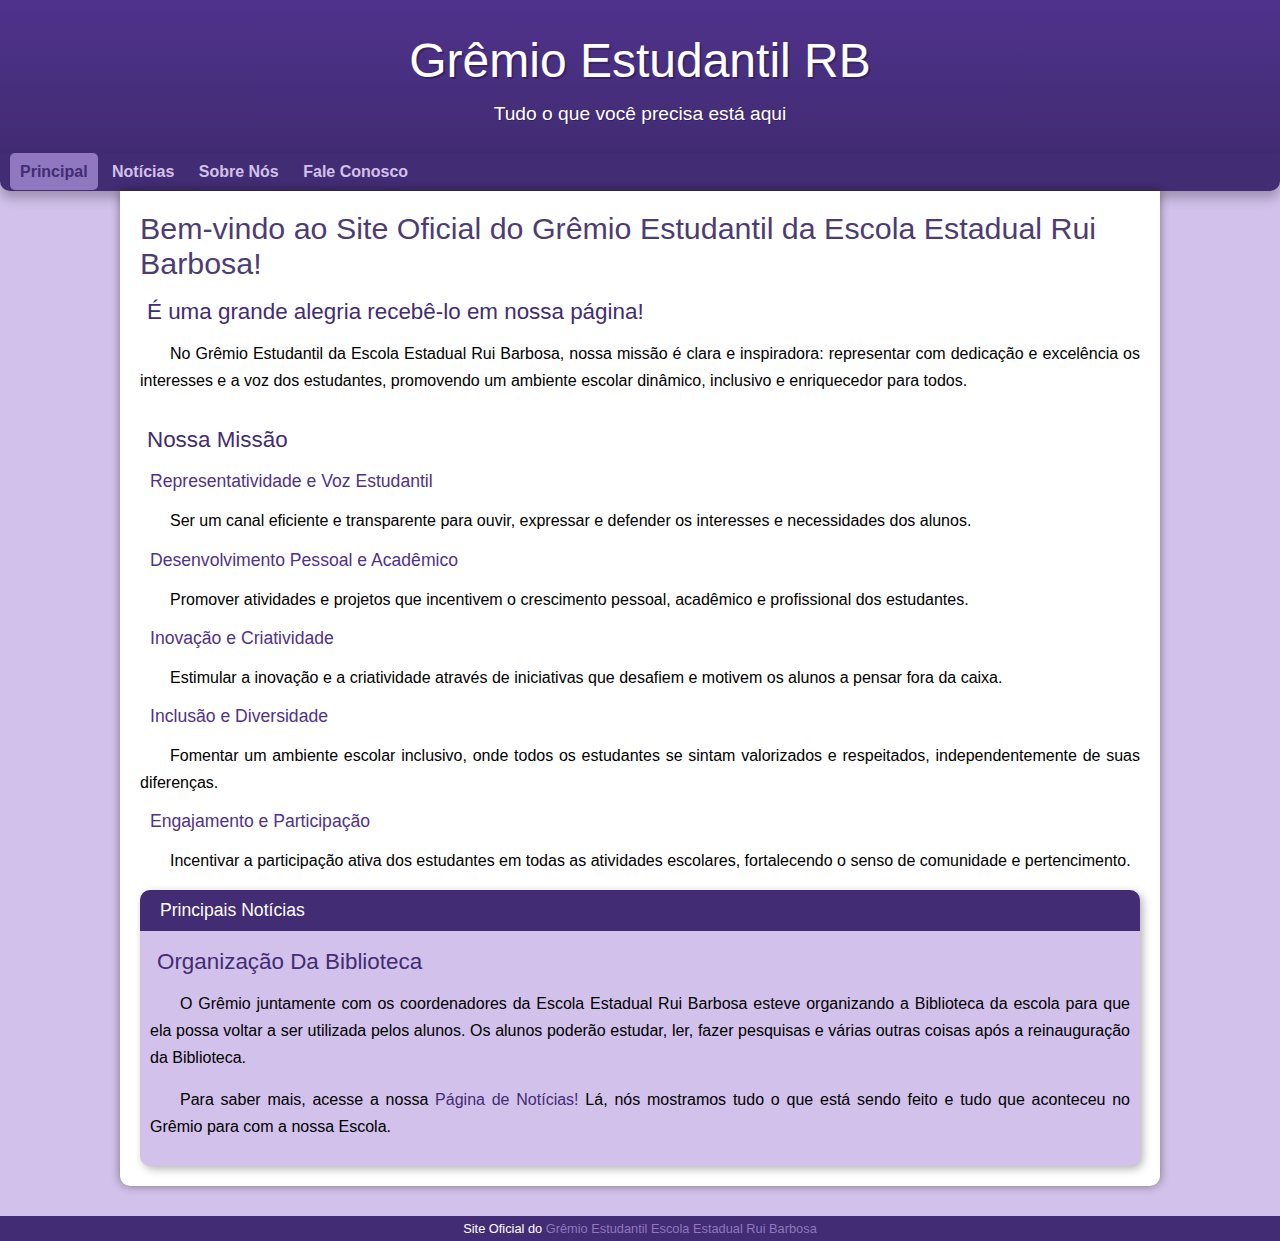
<file: GremioRB/index.html>
<!DOCTYPE html>
<html lang="pt-br">
<head>
    <meta charset="UTF-8">
    <meta name="viewport" content="width=device-width, initial-scale=1.0">
    <title>Grêmio Estudantil Rui Barbosa</title>
    <link rel="shortcut icon" href="Imagens/Logo/favicon.ico" type="image/x-icon">
    <link rel="stylesheet" href="style.css">
</head>
<body>
    <header>
        <h1>Grêmio Estudantil RB</h1>
        <p>Tudo o que você precisa está aqui</p>  
    </header>
    <nav>
        <a href="index.html" target="_self" id="inicialpag">Principal</a> <!-- Botão Home -->
        <a href="pag/noticias.html" target="_self">Notícias</a> <!-- Botão Notícias -->
        <a href="pag/sobrenos.html" target="_self">Sobre Nós</a> <!-- Botão Sobre Nós -->
        <a href="pag/faleconosco.html" target="_self">Fale Conosco</a> <!-- Botão Fale Conosco -->
    </nav>
    <main>
        <article>
            <h1>Bem-vindo ao Site Oficial do Grêmio Estudantil da Escola Estadual Rui Barbosa!</h1>
            <br>
            <h2>É uma grande alegria recebê-lo em nossa página!</h2>
            <p>No Grêmio Estudantil da Escola Estadual Rui Barbosa, nossa missão é clara e inspiradora: representar com dedicação e excelência os interesses e a voz dos estudantes, promovendo um ambiente escolar dinâmico, inclusivo e enriquecedor para todos.</p>
            <br>
            <h2>Nossa Missão</h2>
            <br>
            <h3>Representatividade e Voz Estudantil</h3>
            <p>Ser um canal eficiente e transparente para ouvir, expressar e defender os interesses e necessidades dos alunos.</p>
            <h3>Desenvolvimento Pessoal e Acadêmico</h3>
            <p>Promover atividades e projetos que incentivem o crescimento pessoal, acadêmico e profissional dos estudantes.</p>
            <h3>Inovação e Criatividade</h3>
            <p>Estimular a inovação e a criatividade através de iniciativas que desafiem e motivem os alunos a pensar fora da caixa.</p>
            <h3>Inclusão e Diversidade</h3>
            <p>Fomentar um ambiente escolar inclusivo, onde todos os estudantes se sintam valorizados e respeitados, independentemente de suas diferenças.</p>
            <h3>Engajamento e Participação</h3>
            <p>Incentivar a participação ativa dos estudantes em todas as atividades escolares, fortalecendo o senso de comunidade e pertencimento.</p>
            <aside>
                <h3>Principais Notícias</h3>
                <br>
                <h2>Organização Da Biblioteca</h2>
                <p>O Grêmio juntamente com os coordenadores da Escola Estadual Rui Barbosa esteve organizando a Biblioteca da escola para que ela possa voltar a ser utilizada pelos alunos. Os alunos poderão estudar, ler, fazer pesquisas e várias outras coisas após a reinauguração da Biblioteca.</p>
                <p>Para saber mais, acesse a nossa <a href="noticias.html" target="_self">Página de Notícias!</a> Lá, nós mostramos tudo o que está sendo feito e tudo que aconteceu no Grêmio para com a nossa Escola.</p>
            </aside>
        </article>
    </main>
    <footer>
        <p>Site Oficial do <a href="https://www.instagram.com/gremiorb_" target="_blank">Grêmio Estudantil Escola Estadual Rui Barbosa</p>
    </footer>
</body>
</html>
</file>
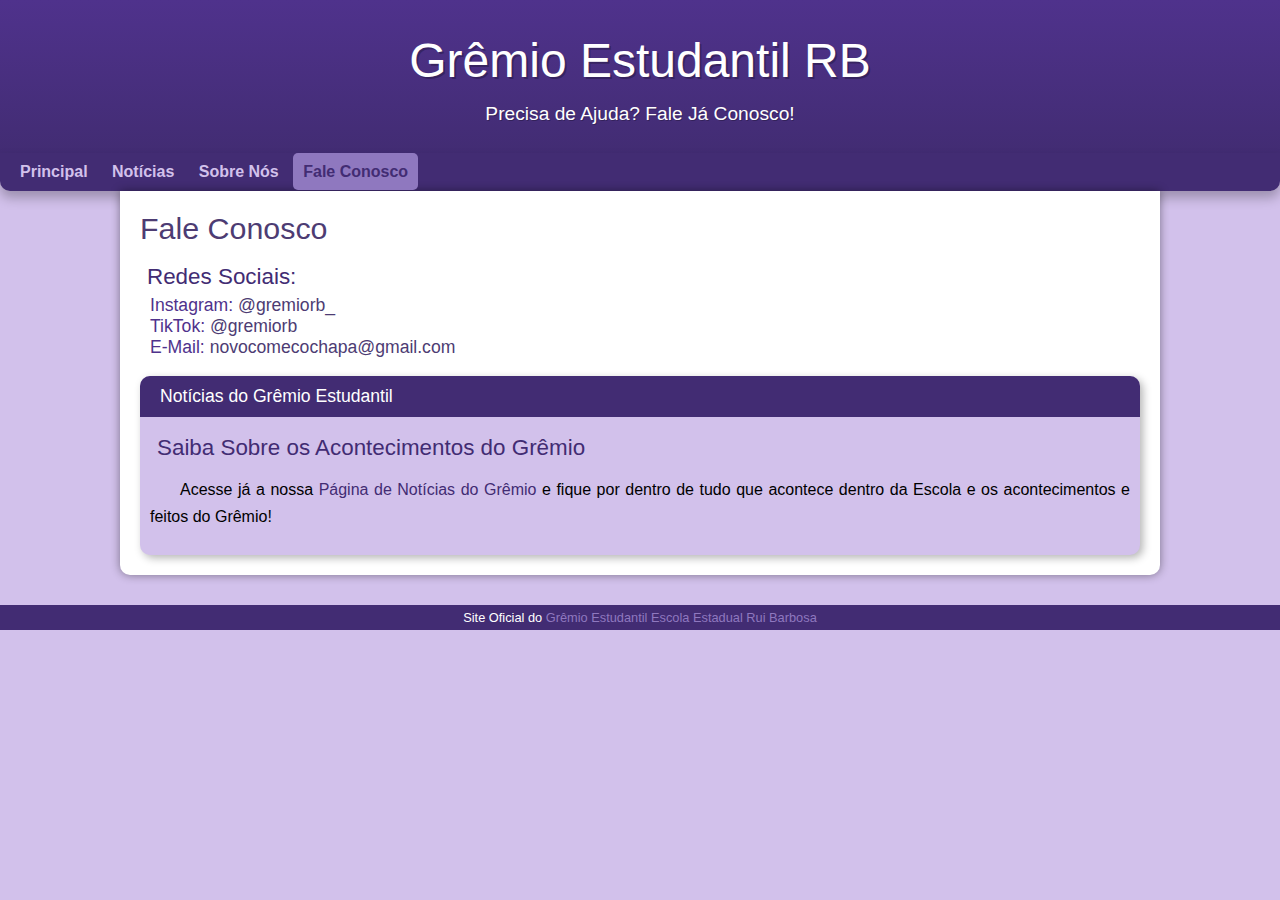
<file: GremioRB/faleconosco.html>
<!DOCTYPE html>
<html lang="pt-br">
<head>
    <meta charset="UTF-8">
    <meta name="viewport" content="width=device-width, initial-scale=1.0">
    <title>Fale Conosco - Grêmio RB</title>
    <link rel="shortcut icon" href="Imagens/Logo/favicon.ico" type="image/x-icon">
    <link rel="stylesheet" href="style.css">
</head>
<body>
    <header>
        <h1>Grêmio Estudantil RB</h1>
        <p>Precisa de Ajuda? Fale Já Conosco!</p>
    </header>
    <nav>
        <a href="index.html" target="_self">Principal</a> <!-- Botão Home -->
        <a href="noticias.html" target="_self">Notícias</a> <!-- Botão Notícias -->
        <a href="sobrenos.html" target="_self">Sobre Nós</a> <!-- Botão Sobre Nós -->
        <a href="faleconosco.html" target="_self" id="contatofale">Fale Conosco</a> <!-- Botão Fale Conosco -->
    </nav>
    <main>
        <article>
            <h1>Fale Conosco</h1>
            <br>
            <h2 id="contatosaseguir">Redes Sociais:</h2> <!-- Aumentei o Padding Bottom -->
            <h3>Instagram: <a href="https://www.instagram.com/gremiorb_" target="_blank">@gremiorb_</a></h3>
            <h3>TikTok: <a href="https://www.tiktok.com/@gremiorb" target="_blank">@gremiorb</a></h3>
            <h3>E-Mail: <a href="https://mail.google.com/mail/u/0/#inbox?compose=VpCqJbQVnRZRxvGsZhkxZFtlhMqlvRSKpgfmfnkhQZdrzGWtpwTQbndVNRKMsbSDBgJpJLq"target="_blank">novocomecochapa@gmail.com</a></h3>
            <br>
            <aside>
                <h3>Notícias do Grêmio Estudantil</h3>
                <br>
                <h2>Saiba Sobre os Acontecimentos do Grêmio</h2>
                <p>Acesse já a nossa <a href="noticias.html" target="_self">Página de Notícias do Grêmio</a> e fique por dentro de tudo que acontece dentro da Escola e os acontecimentos e feitos do Grêmio!</p>
            </aside>
        </article>
    </main>
    <footer>
        <p>Site Oficial do <a href="https://www.instagram.com/gremiorb_" target="_blank">Grêmio Estudantil Escola Estadual Rui Barbosa</p>
    </footer>
</body>
</html>
</file>
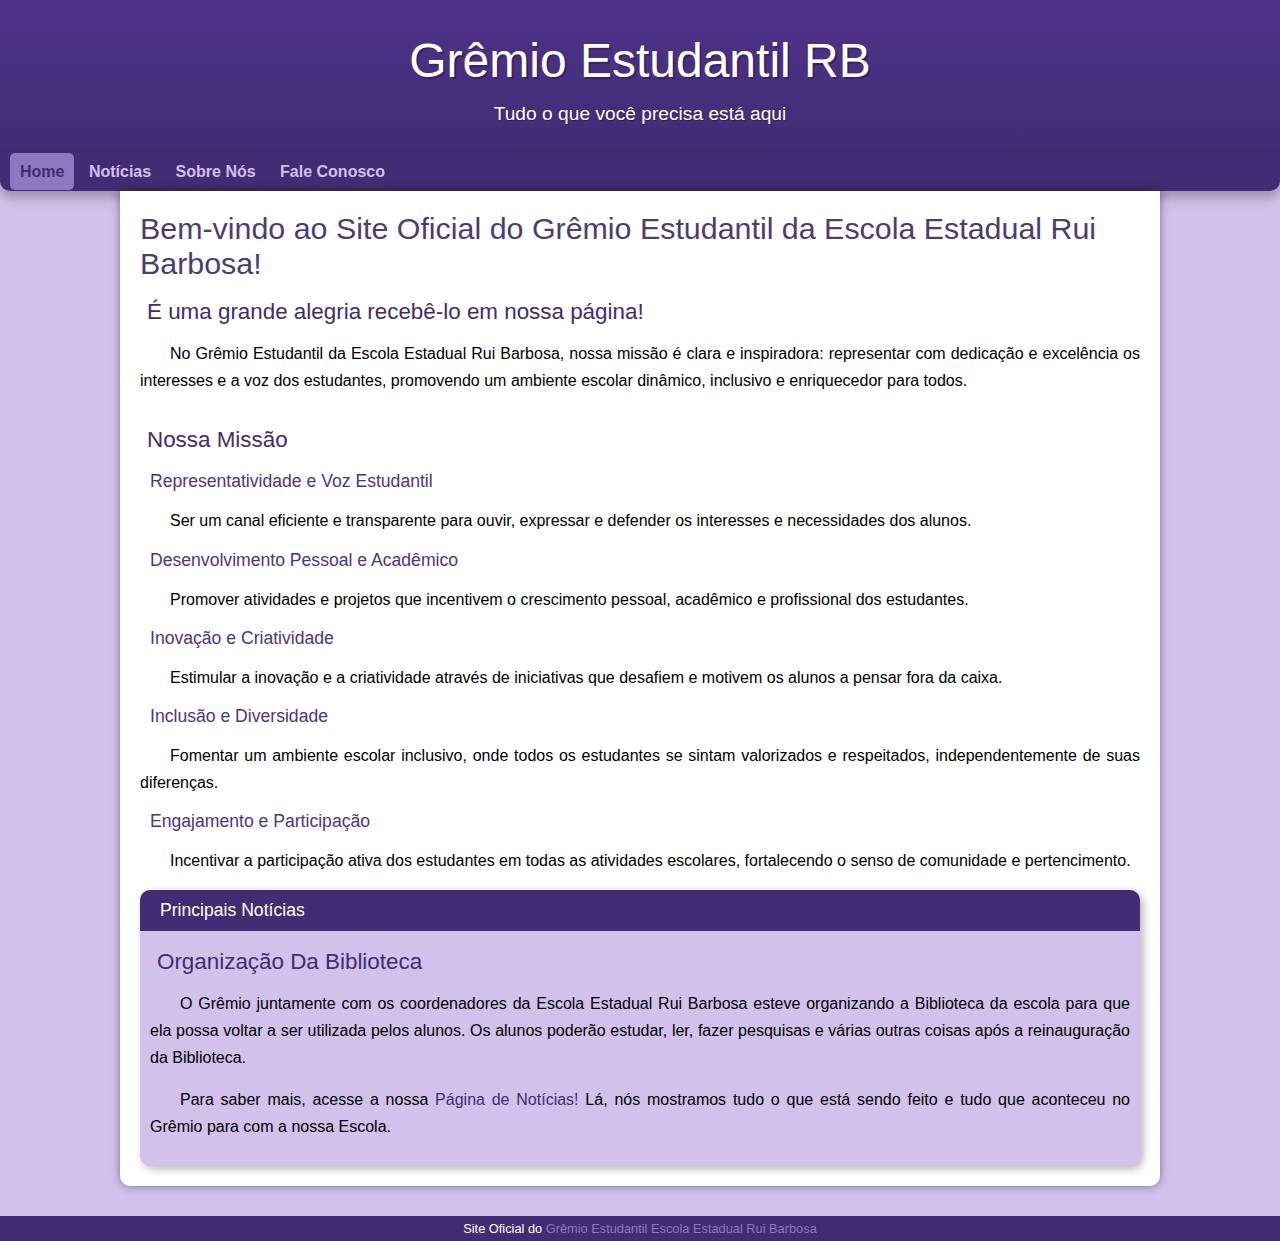
<file: GremioRB/gremiorb.html>
<!DOCTYPE html>
<html lang="pt-br">
<head>
    <meta charset="UTF-8">
    <meta name="viewport" content="width=device-width, initial-scale=1.0">
    <title>Grêmio Estudantil Rui Barbosa</title>
    <link rel="shortcut icon" href="Imagens/Logo/favicon.ico" type="image/x-icon">
    <link rel="stylesheet" href="gremiorb.css">
</head>
<body>
    <header>
        <h1>Grêmio Estudantil RB</h1>
        <p>Tudo o que você precisa está aqui</p>  
    </header>
    <nav>
        <a href="gremiorb.html" target="_self" id="inicialpag">Home</a> <!-- Botão Home -->
        <a href="noticias.html" target="_self">Notícias</a> <!-- Botão Notícias -->
        <a href="sobrenos.html" target="_self">Sobre Nós</a> <!-- Botão Sobre Nós -->
        <a href="faleconosco.html" target="_self">Fale Conosco</a> <!-- Botão Fale Conosco -->
    </nav>
    <main>
        <article>
            <h1>Bem-vindo ao Site Oficial do Grêmio Estudantil da Escola Estadual Rui Barbosa!</h1>
            <br>
            <h2>É uma grande alegria recebê-lo em nossa página!</h2>
            <p>No Grêmio Estudantil da Escola Estadual Rui Barbosa, nossa missão é clara e inspiradora: representar com dedicação e excelência os interesses e a voz dos estudantes, promovendo um ambiente escolar dinâmico, inclusivo e enriquecedor para todos.</p>
            <br>
            <h2>Nossa Missão</h2>
            <br>
            <h3>Representatividade e Voz Estudantil</h3>
            <p>Ser um canal eficiente e transparente para ouvir, expressar e defender os interesses e necessidades dos alunos.</p>
            <h3>Desenvolvimento Pessoal e Acadêmico</h3>
            <p>Promover atividades e projetos que incentivem o crescimento pessoal, acadêmico e profissional dos estudantes.</p>
            <h3>Inovação e Criatividade</h3>
            <p>Estimular a inovação e a criatividade através de iniciativas que desafiem e motivem os alunos a pensar fora da caixa.</p>
            <h3>Inclusão e Diversidade</h3>
            <p>Fomentar um ambiente escolar inclusivo, onde todos os estudantes se sintam valorizados e respeitados, independentemente de suas diferenças.</p>
            <h3>Engajamento e Participação</h3>
            <p>Incentivar a participação ativa dos estudantes em todas as atividades escolares, fortalecendo o senso de comunidade e pertencimento.</p>
            <aside>
                <h3>Principais Notícias</h3>
                <br>
                <h2>Organização Da Biblioteca</h2>
                <p>O Grêmio juntamente com os coordenadores da Escola Estadual Rui Barbosa esteve organizando a Biblioteca da escola para que ela possa voltar a ser utilizada pelos alunos. Os alunos poderão estudar, ler, fazer pesquisas e várias outras coisas após a reinauguração da Biblioteca.</p>
                <p>Para saber mais, acesse a nossa <a href="noticias.html" target="_self">Página de Notícias!</a> Lá, nós mostramos tudo o que está sendo feito e tudo que aconteceu no Grêmio para com a nossa Escola.</p>
            </aside>
        </article>
    </main>
    <footer>
        <p>Site Oficial do <a href="https://www.instagram.com/gremiorb_" target="_blank">Grêmio Estudantil Escola Estadual Rui Barbosa</p>
    </footer>
</body>
</html>
</file>
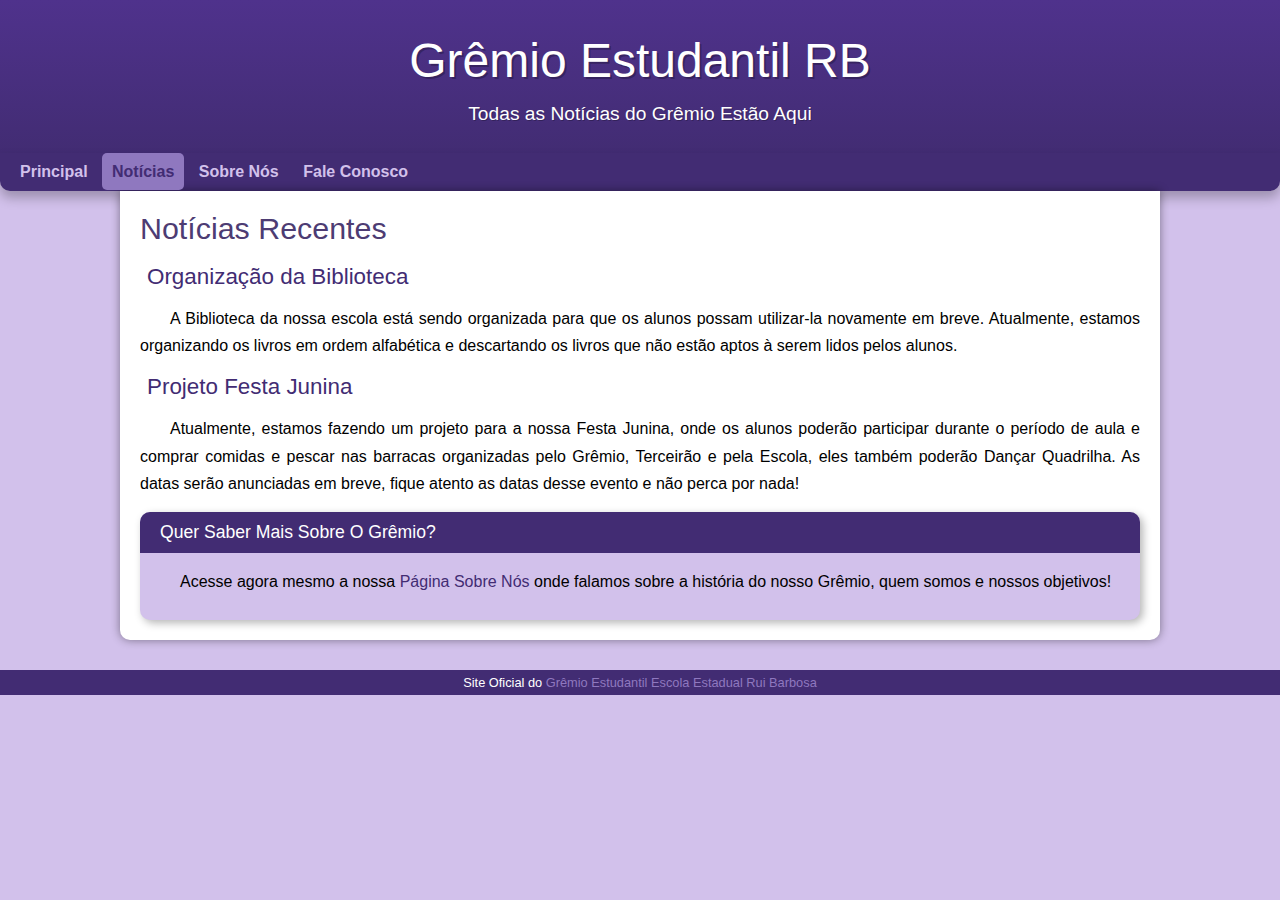
<file: GremioRB/noticias.html>
<!DOCTYPE html>
<html lang="pt-br">
<head>
    <meta charset="UTF-8">
    <meta name="viewport" content="width=device-width, initial-scale=1.0">
    <title>Notícias - Grêmio RB</title>
    <link rel="shortcut icon" href="Imagens/Logo/favicon.ico" type="image/x-icon">
    <link rel="stylesheet" href="style.css">
</head>
<body>
    <header>
        <h1>Grêmio Estudantil RB</h1>
        <p>Todas as Notícias do Grêmio Estão Aqui</p>
    </header>
    <nav>
        <a href="index.html" target="_self">Principal</a> <!-- Botão Home -->
        <a href="noticias.html" target="_self" id="noticia">Notícias</a> <!-- Botão Notícias -->
        <a href="sobrenos.html" target="_self">Sobre Nós</a> <!-- Botão Sobre Nós -->
        <a href="faleconosco.html" target="_self">Fale Conosco</a> <!-- Botão Fale Conosco -->
    </nav>
    <main>
        <article>
            <h1>Notícias Recentes</h1>
            <br>
            <h2>Organização da Biblioteca</h2>
            <p>A Biblioteca da nossa escola está sendo organizada para que os alunos possam utilizar-la novamente em breve. Atualmente, estamos organizando os livros em ordem alfabética e descartando os livros que não estão aptos à serem lidos pelos alunos.</p>
            <h2>Projeto Festa Junina</h2>
            <p>Atualmente, estamos fazendo um projeto para a nossa Festa Junina, onde os alunos poderão participar durante o período de aula e comprar comidas e pescar nas barracas organizadas pelo Grêmio, Terceirão e pela Escola, eles também poderão Dançar Quadrilha. As datas serão anunciadas em breve, fique atento as datas desse evento e não perca por nada!</p>
            <aside>
                <h3>Quer Saber Mais Sobre O Grêmio?</h3>
                <p>Acesse agora mesmo a nossa <a href="sobrenos.html" target="_self">Página Sobre Nós</a> onde falamos sobre a história do nosso Grêmio, quem somos e nossos objetivos!</p>
            </aside>
        </article>
    </main>
    <footer>
        <p>Site Oficial do <a href="https://www.instagram.com/gremiorb_" target="_blank">Grêmio Estudantil Escola Estadual Rui Barbosa</p>
    </footer>
</body>
</html>
</file>
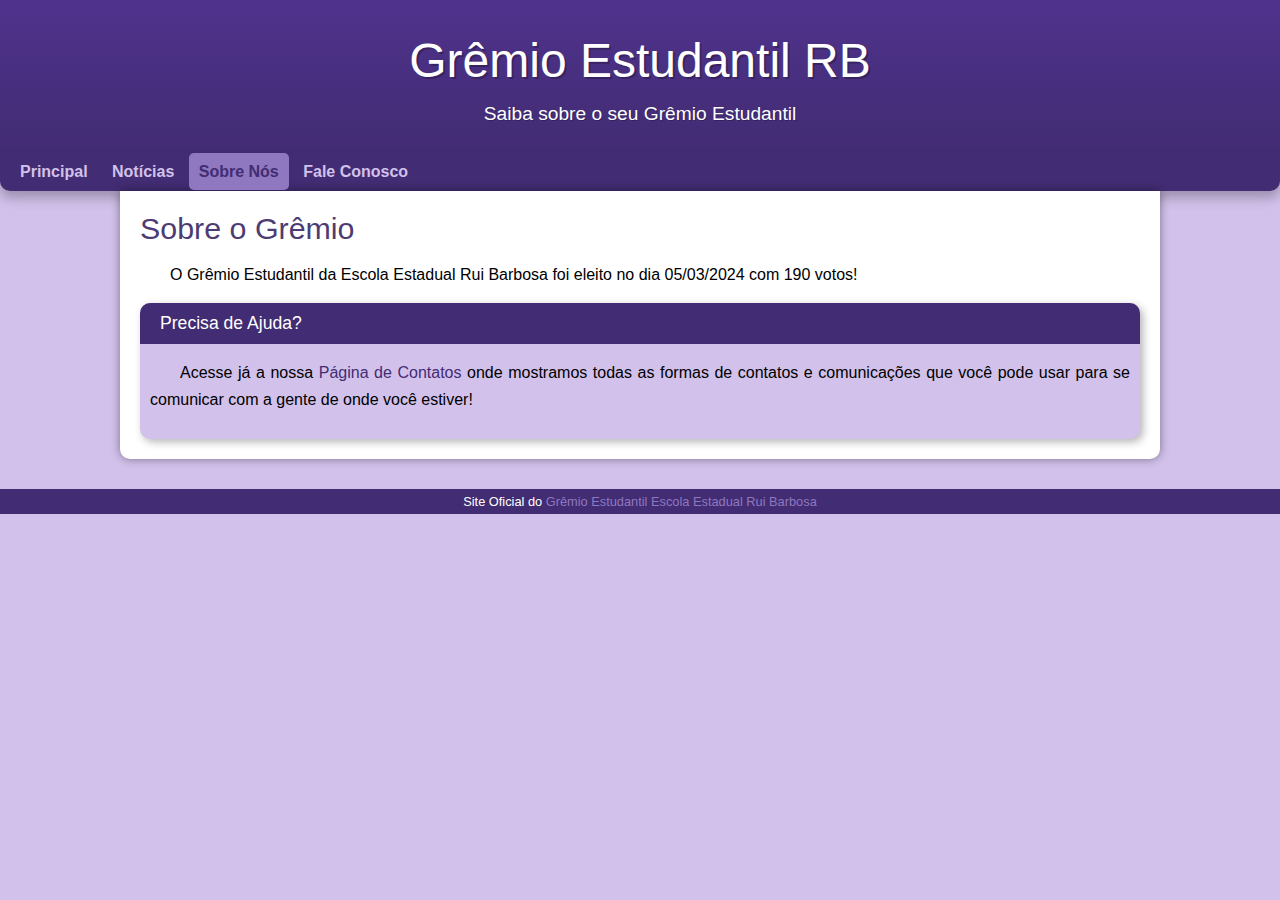
<file: GremioRB/sobrenos.html>
<!DOCTYPE html>
<html lang="pt-br">
<head>
    <meta charset="UTF-8">
    <meta name="viewport" content="width=device-width, initial-scale=1.0">
    <title>Sobre Nós - Grêmio RB</title>
    <link rel="shortcut icon" href="Imagens/Logo/favicon.ico" type="image/x-icon">
    <link rel="stylesheet" href="style.css">
</head>
<body>
    <header>
        <h1>Grêmio Estudantil RB</h1>
        <p>Saiba sobre o seu Grêmio Estudantil</p>    
    </header>
    <nav>
        <a href="index.html" target="_self">Principal</a> <!-- Botão Home -->
        <a href="noticias.html" target="_self">Notícias</a> <!-- Botão Notícias -->
        <a href="sobrenos.html" id="info" target="_self">Sobre Nós</a> <!-- Botão Sobre Nós -->
        <a href="faleconosco.html" target="_self">Fale Conosco</a> <!-- Botão Fale Conosco -->
    </nav>
    <main>
        <article>
            <h1>Sobre o Grêmio</h1>
            <p>O Grêmio Estudantil da Escola Estadual Rui Barbosa foi eleito no dia 05/03/2024 com 190 votos!</p>   
            <aside>
                <h3>Precisa de Ajuda?</h3>
                <p>Acesse já a nossa <a href="faleconosco.html" target="_self">Página de Contatos</a> onde mostramos todas as formas de contatos e comunicações que você pode usar para se comunicar com a gente de onde você estiver!</p>
            </aside>    
        </article>
    </main>
    <footer>
        <p>Site Oficial do <a href="https://www.instagram.com/gremiorb_" target="_blank">Grêmio Estudantil Escola Estadual Rui Barbosa</a></p>
    </footer>
</body>
</html>
</file>
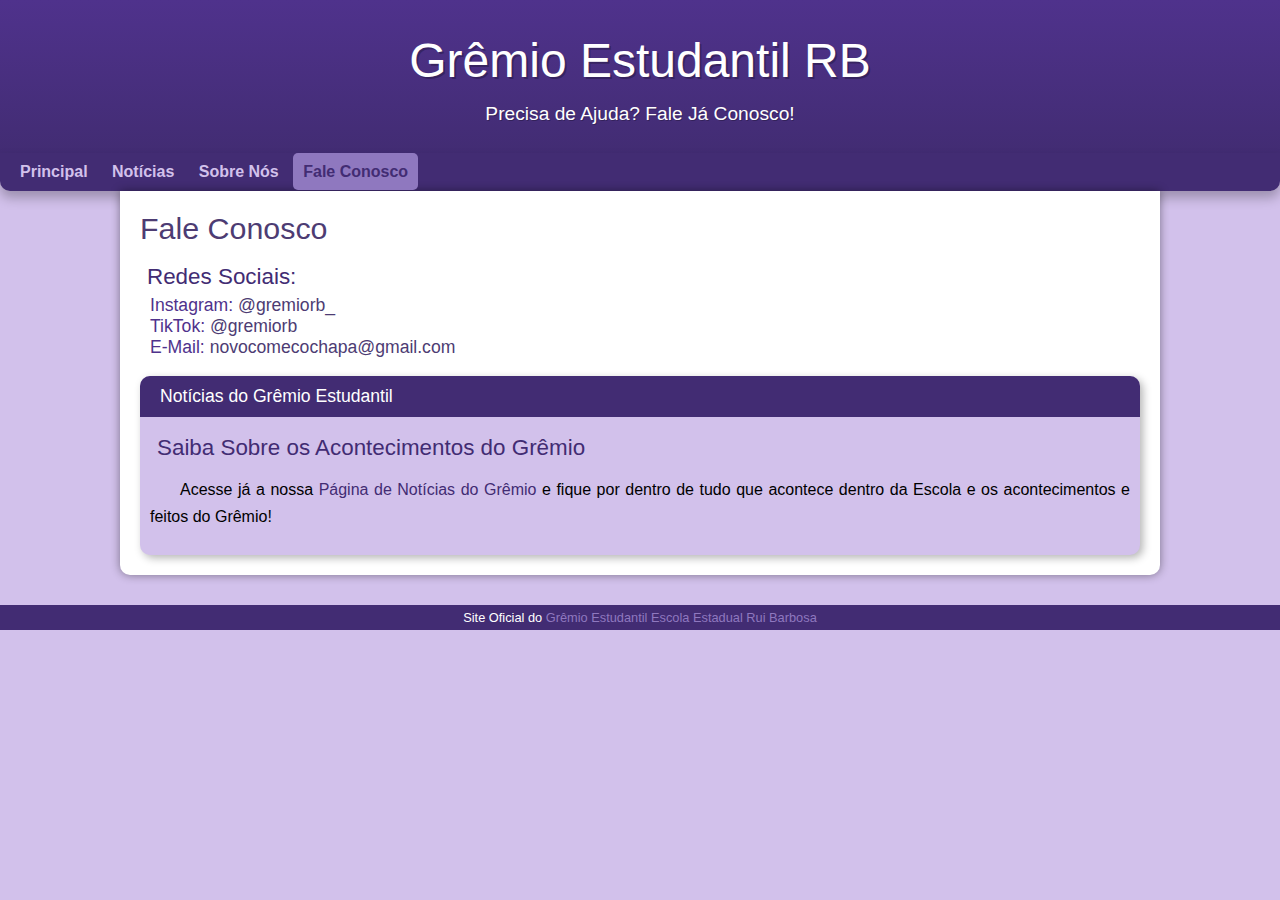
<file: GremioRB/pag/faleconosco.html>
<!DOCTYPE html>
<html lang="pt-br">
<head>
    <meta charset="UTF-8">
    <meta name="viewport" content="width=device-width, initial-scale=1.0">
    <title>Fale Conosco - Grêmio RB</title>
    <link rel="shortcut icon" href="Imagens/Logo/favicon.ico" type="image/x-icon">
    <link rel="stylesheet" href="../style.css">
</head>
<body>
    <header>
        <h1>Grêmio Estudantil RB</h1>
        <p>Precisa de Ajuda? Fale Já Conosco!</p>
    </header>
    <nav>
        <a href="../index.html" target="_self">Principal</a> <!-- Botão Home -->
        <a href="noticias.html" target="_self">Notícias</a> <!-- Botão Notícias -->
        <a href="sobrenos.html" target="_self">Sobre Nós</a> <!-- Botão Sobre Nós -->
        <a href="faleconosco.html" target="_self" id="contatofale">Fale Conosco</a> <!-- Botão Fale Conosco -->
    </nav>
    <main>
        <article>
            <h1>Fale Conosco</h1>
            <br>
            <h2 id="contatosaseguir">Redes Sociais:</h2> <!-- Aumentei o Padding Bottom -->
            <h3>Instagram: <a href="https://www.instagram.com/gremiorb_" target="_blank">@gremiorb_</a></h3>
            <h3>TikTok: <a href="https://www.tiktok.com/@gremiorb" target="_blank">@gremiorb</a></h3>
            <h3>E-Mail: <a href="https://mail.google.com/mail/u/0/#inbox?compose=VpCqJbQVnRZRxvGsZhkxZFtlhMqlvRSKpgfmfnkhQZdrzGWtpwTQbndVNRKMsbSDBgJpJLq"target="_blank">novocomecochapa@gmail.com</a></h3>
            <br>
            <aside>
                <h3>Notícias do Grêmio Estudantil</h3>
                <br>
                <h2>Saiba Sobre os Acontecimentos do Grêmio</h2>
                <p>Acesse já a nossa <a href="noticias.html" target="_self">Página de Notícias do Grêmio</a> e fique por dentro de tudo que acontece dentro da Escola e os acontecimentos e feitos do Grêmio!</p>
            </aside>
        </article>
    </main>
    <footer>
        <p>Site Oficial do <a href="https://www.instagram.com/gremiorb_" target="_blank">Grêmio Estudantil Escola Estadual Rui Barbosa</p>
    </footer>
</body>
</html>
</file>
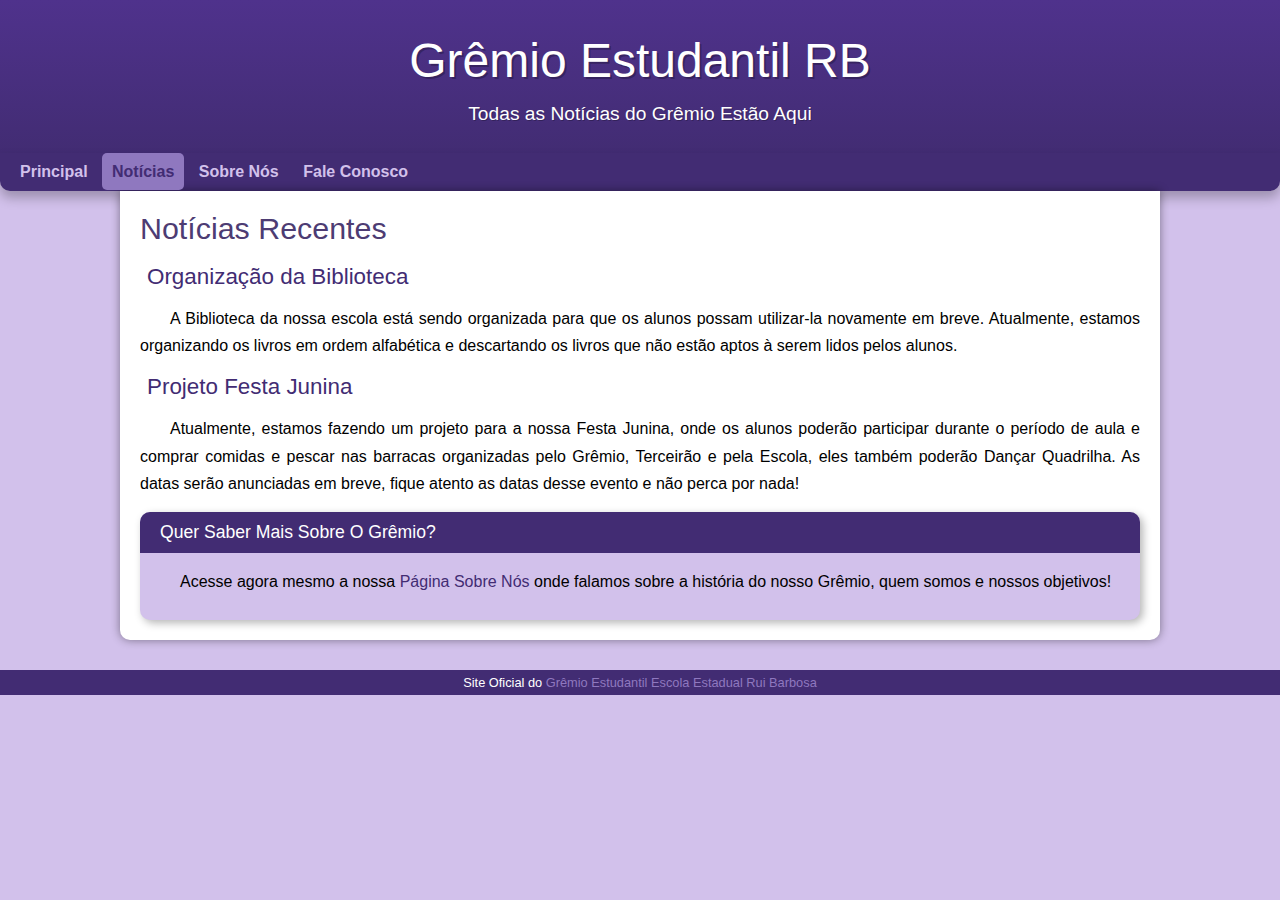
<file: GremioRB/pag/noticias.html>
<!DOCTYPE html>
<html lang="pt-br">
<head>
    <meta charset="UTF-8">
    <meta name="viewport" content="width=device-width, initial-scale=1.0">
    <title>Notícias - Grêmio RB</title>
    <link rel="shortcut icon" href="Imagens/Logo/favicon.ico" type="image/x-icon">
    <link rel="stylesheet" href="../style.css">
</head>
<body>
    <header>
        <h1>Grêmio Estudantil RB</h1>
        <p>Todas as Notícias do Grêmio Estão Aqui</p>
    </header>
    <nav>
        <a href="../index.html" target="_self">Principal</a> <!-- Botão Home -->
        <a href="noticias.html" target="_self" id="noticia">Notícias</a> <!-- Botão Notícias -->
        <a href="sobrenos.html" target="_self">Sobre Nós</a> <!-- Botão Sobre Nós -->
        <a href="faleconosco.html" target="_self">Fale Conosco</a> <!-- Botão Fale Conosco -->
    </nav>
    <main>
        <article>
            <h1>Notícias Recentes</h1>
            <br>
            <h2>Organização da Biblioteca</h2>
            <p>A Biblioteca da nossa escola está sendo organizada para que os alunos possam utilizar-la novamente em breve. Atualmente, estamos organizando os livros em ordem alfabética e descartando os livros que não estão aptos à serem lidos pelos alunos.</p>
            <h2>Projeto Festa Junina</h2>
            <p>Atualmente, estamos fazendo um projeto para a nossa Festa Junina, onde os alunos poderão participar durante o período de aula e comprar comidas e pescar nas barracas organizadas pelo Grêmio, Terceirão e pela Escola, eles também poderão Dançar Quadrilha. As datas serão anunciadas em breve, fique atento as datas desse evento e não perca por nada!</p>
            <aside>
                <h3>Quer Saber Mais Sobre O Grêmio?</h3>
                <p>Acesse agora mesmo a nossa <a href="sobrenos.html" target="_self">Página Sobre Nós</a> onde falamos sobre a história do nosso Grêmio, quem somos e nossos objetivos!</p>
            </aside>
        </article>
    </main>
    <footer>
        <p>Site Oficial do <a href="https://www.instagram.com/gremiorb_" target="_blank">Grêmio Estudantil Escola Estadual Rui Barbosa</p>
    </footer>
</body>
</html>
</file>
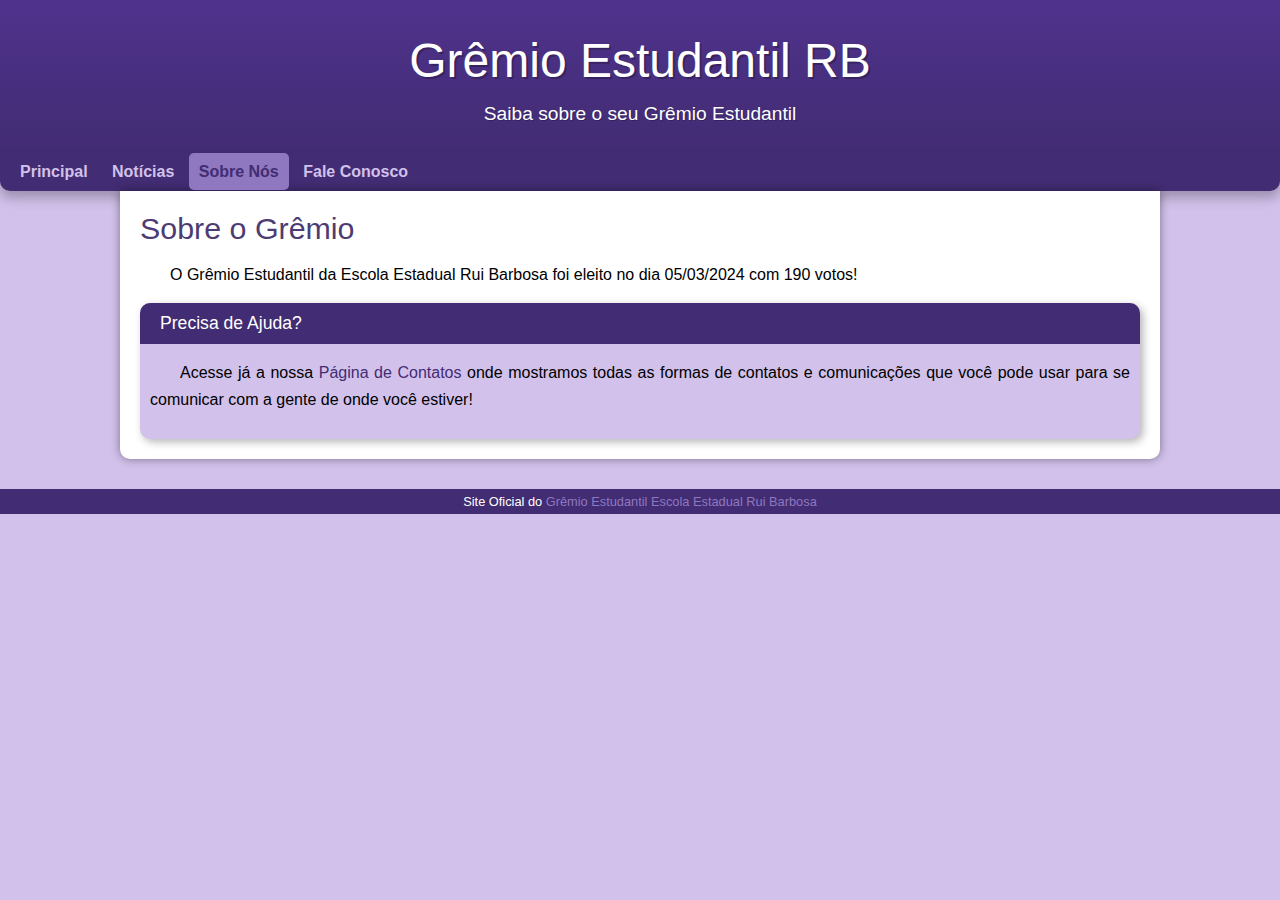
<file: GremioRB/pag/sobrenos.html>
<!DOCTYPE html>
<html lang="pt-br">
<head>
    <meta charset="UTF-8">
    <meta name="viewport" content="width=device-width, initial-scale=1.0">
    <title>Sobre Nós - Grêmio RB</title>
    <link rel="shortcut icon" href="Imagens/Logo/favicon.ico" type="image/x-icon">
    <link rel="stylesheet" href="../style.css">
</head>
<body>
    <header>
        <h1>Grêmio Estudantil RB</h1>
        <p>Saiba sobre o seu Grêmio Estudantil</p>    
    </header>
    <nav>
        <a href="../index.html" target="_self">Principal</a> <!-- Botão Home -->
        <a href="noticias.html" target="_self">Notícias</a> <!-- Botão Notícias -->
        <a href="sobrenos.html" id="info" target="_self">Sobre Nós</a> <!-- Botão Sobre Nós -->
        <a href="faleconosco.html" target="_self">Fale Conosco</a> <!-- Botão Fale Conosco -->
    </nav>
    <main>
        <article>
            <h1>Sobre o Grêmio</h1>
            <p>O Grêmio Estudantil da Escola Estadual Rui Barbosa foi eleito no dia 05/03/2024 com 190 votos!</p>   
            <aside>
                <h3>Precisa de Ajuda?</h3>
                <p>Acesse já a nossa <a href="faleconosco.html" target="_self">Página de Contatos</a> onde mostramos todas as formas de contatos e comunicações que você pode usar para se comunicar com a gente de onde você estiver!</p>
            </aside>    
        </article>
    </main>
    <footer>
        <p>Site Oficial do <a href="https://www.instagram.com/gremiorb_" target="_blank">Grêmio Estudantil Escola Estadual Rui Barbosa</a></p>
    </footer>
</body>
</html>
</file>
<file: GremioRB/style.css>
@charset "UTF-8";

:root {
    /* cores */
    --cor0: #d2c1eb; /* fundo */
    --cor1: #8F78BF;
    --cor2: #4F328C;
    --cor3: #422C73;
    --cor4: #4D3C73;

    /* Fontes */
    --fonte-padrao: Arial, Verdana, Helvetica, sans-serif;
}

* {
    margin: 0px;
    padding: 0px;
}

body {
    background-color: var(--cor0);
    font-family: var(--fonte-padrao);
}

header {
    background-image: linear-gradient(to bottom, var(--cor2), var(--cor3));
    min-height: 120px;
    padding-top: 33px;
    text-align: center;
}

header > h1 {
    color: white;
    font-size: 3em;
    font-weight: normal;
    margin-bottom: 15px;
    text-shadow: 2px 2px 0px rgba(0, 0, 0, 0.253);
}

header > p {
    color: white;
    font-size: 1.2em;
    font-weight: normal;
    padding-right: 10px;
    padding-left: 10px;
    text-shadow: 1px 1px 0px rgba(0, 0, 0, 0.253);
    
}

nav {   
    background-color: var(--cor3);
    padding: 10px;
    box-shadow: 0px 7px 12px rgba(0, 0, 0, 0.253);
    border-radius: 0px 0px 10px 10px;
}

nav > a {
    color: var(--cor0);
    padding: 10px;
    font-weight: bold;
    border-radius: 5px;
    text-decoration: none;
    transition-duration: .4s;
}

nav > a#inicialpag {
    color: var(--cor3);
    background-color: var(--cor1);
}

nav > a#noticia {
    color: var(--cor3);
    background-color: var(--cor1);
}

nav > a#info {
    color: var(--cor3);
    background-color: var(--cor1);
}

nav > a#contatofale {
    color: var(--cor3);
    background-color: var(--cor1);
}

nav > a:hover {
    background-color: var(--cor1);
    color: var(--cor3);
}

main {
    min-width: 300px;
    max-width: 1000px;
    margin: auto;
    margin-bottom: 30px;
    padding: 20px;
    background-color: white;
    box-shadow: 0px 0px 10px rgba(0, 0, 0, 0.418);
    border-bottom-left-radius: 10px;
    border-bottom-right-radius: 10px;
}

main h1 {
    color: var(--cor4);
    font-weight: normal;
    font-size: 1.9em;
}

main h2 {
    color:var(--cor3);
    font-size: 1.4em;
    font-weight: normal;
    text-indent: 7px;
}

main h2#contatosaseguir {
    padding-bottom: 5px;
}

main h3 {
    color:var(--cor2);
    font-size: 1.1em;
    font-weight: normal;
    text-indent: 10px;
}

main p {
    margin: 15px 0px;
    text-align: justify;
    text-indent: 30px;
    font-size: 1em;
    line-height: 1.7em;
}

main a {
    color: var(--cor4);
    text-decoration: none;
}

main a:hover {
    color: var(--cor1);
    text-decoration: underline;
}

aside {
    background-color: var(--cor0);
    padding: 10px;
    border-radius: 10px;
    box-shadow: 3px 3px 8px rgba(0, 0, 0, 0.295);
}

aside > h3 {
    background-color: var(--cor3);
    color: white;
    padding: 10px;
    margin: -10px -10px 0px -10px;
    border-radius: 10px 10px 0px 0px;
}

aside a {
    color: var(--cor3);
    text-decoration: none;
}

aside a:hover {
    color: var(--cor1);
    text-decoration: underline;
}

footer {
    background-color: var(--cor3);
    color: white;
    text-align: center;
    font-size: 0.8em;
    padding: 5px;
}

footer a  {
    color: var(--cor1);
    text-decoration: none;
}

footer a:hover {
    color: var(--cor0);
    text-decoration: underline;
}
</file>
<file: GremioRB/gremiorb.css>
@charset "UTF-8";

:root {
    /* cores */
    --cor0: #d2c1eb; /* fundo */
    --cor1: #8F78BF;
    --cor2: #4F328C;
    --cor3: #422C73;
    --cor4: #4D3C73;

    /* Fontes */
    --fonte-padrao: Arial, Verdana, Helvetica, sans-serif;
}

* {
    margin: 0px;
    padding: 0px;
}

body {
    background-color: var(--cor0);
    font-family: var(--fonte-padrao);
}

header {
    background-image: linear-gradient(to bottom, var(--cor2), var(--cor3));
    min-height: 120px;
    padding-top: 33px;
    text-align: center;
}

header > h1 {
    color: white;
    font-size: 3em;
    font-weight: normal;
    margin-bottom: 15px;
    text-shadow: 2px 2px 0px rgba(0, 0, 0, 0.253);
}

header > p {
    color: white;
    font-size: 1.2em;
    font-weight: normal;
    padding-right: 10px;
    padding-left: 10px;
    text-shadow: 1px 1px 0px rgba(0, 0, 0, 0.253);
    
}

nav {   
    background-color: var(--cor3);
    padding: 10px;
    box-shadow: 0px 7px 12px rgba(0, 0, 0, 0.253);
    border-radius: 0px 0px 10px 10px;
}

nav > a {
    color: var(--cor0);
    padding: 10px;
    font-weight: bold;
    border-radius: 5px;
    text-decoration: none;
    transition-duration: .4s;
}

nav > a#inicialpag {
    color: var(--cor3);
    background-color: var(--cor1);
}

nav > a#noticia {
    color: var(--cor3);
    background-color: var(--cor1);
}

nav > a#info {
    color: var(--cor3);
    background-color: var(--cor1);
}

nav > a#contatofale {
    color: var(--cor3);
    background-color: var(--cor1);
}

nav > a:hover {
    background-color: var(--cor1);
    color: var(--cor3);
}

main {
    min-width: 300px;
    max-width: 1000px;
    margin: auto;
    margin-bottom: 30px;
    padding: 20px;
    background-color: white;
    box-shadow: 0px 0px 10px rgba(0, 0, 0, 0.418);
    border-bottom-left-radius: 10px;
    border-bottom-right-radius: 10px;
}

main h1 {
    color: var(--cor4);
    font-weight: normal;
    font-size: 1.9em;
}

main h2 {
    color:var(--cor3);
    font-size: 1.4em;
    font-weight: normal;
    text-indent: 7px;
}

main h2#contatosaseguir {
    padding-bottom: 5px;
}

main h3 {
    color:var(--cor2);
    font-size: 1.1em;
    font-weight: normal;
    text-indent: 10px;
}

main p {
    margin: 15px 0px;
    text-align: justify;
    text-indent: 30px;
    font-size: 1em;
    line-height: 1.7em;
}

main a {
    color: var(--cor4);
    text-decoration: none;
}

main a:hover {
    color: var(--cor1);
    text-decoration: underline;
}

aside {
    background-color: var(--cor0);
    padding: 10px;
    border-radius: 10px;
    box-shadow: 3px 3px 8px rgba(0, 0, 0, 0.295);
}

aside > h3 {
    background-color: var(--cor3);
    color: white;
    padding: 10px;
    margin: -10px -10px 0px -10px;
    border-radius: 10px 10px 0px 0px;
}

aside a {
    color: var(--cor3);
    text-decoration: none;
}

aside a:hover {
    color: var(--cor1);
    text-decoration: underline;
}

footer {
    background-color: var(--cor3);
    color: white;
    text-align: center;
    font-size: 0.8em;
    padding: 5px;
}

footer a  {
    color: var(--cor1);
    text-decoration: none;
}

footer a:hover {
    color: var(--cor0);
    text-decoration: underline;
}
</file>
